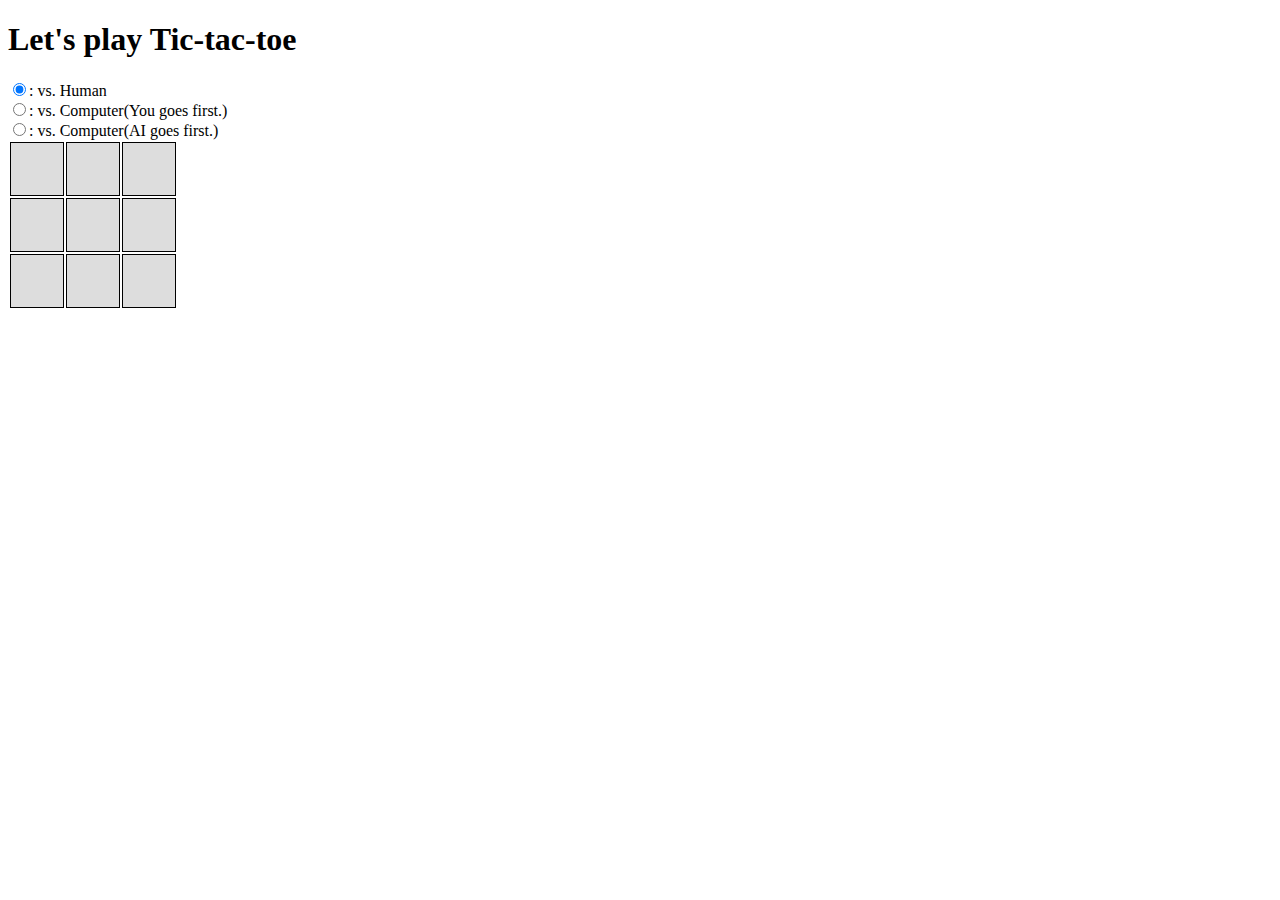
<file: index.html>
<!doctype html> <html> 
	<head>
		<title>Tic-tac-toe</title> 
		<meta charset = "utf-8"> 
		<link href = "ttt-styles.css"
				rel = "stylesheet">
	</head> 
	<body>
		<h1 class = "ttt-heading">Let's play Tic-tac-toe</h1>
		<input type="radio" name="playerSelect" checked>: vs. Human<br>
		<input type="radio" name="playerSelect">: vs. Computer(You goes first.)<br>
		<input type="radio" name="playerSelect">: vs. Computer(AI goes first.)<br>
		<script src = "tttModel.js"></script>
		<script src = "tttView.js"></script>
		<script src = "tttController.js"></script>
		<script src = "tttAI.js"></script>
		<script>
		var test = new TttController(3, 3, playerMove);
		document.body.appendChild(test.view.grid);
		</script>
	</body>
</html>
</file>
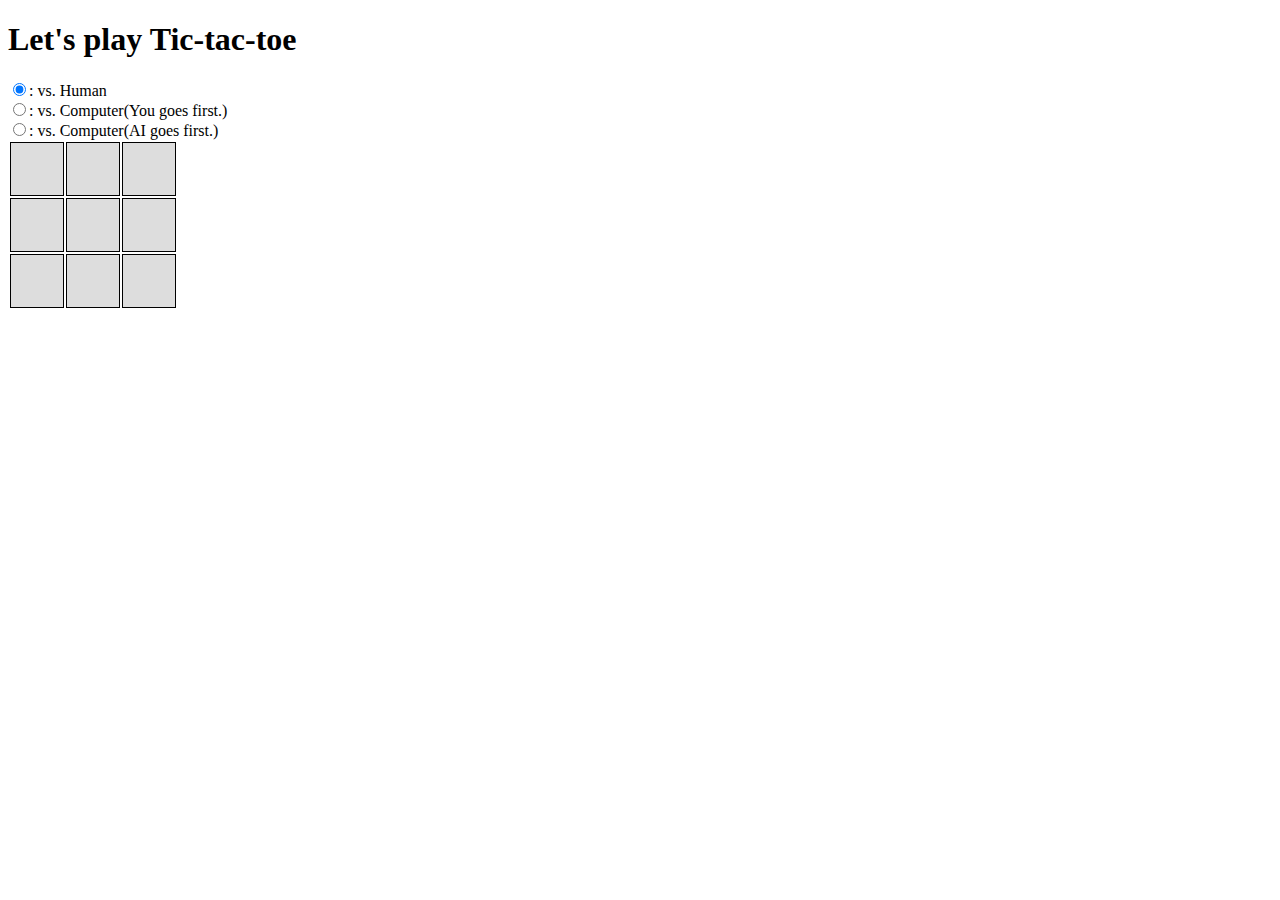
<file: tictactoe.html>
<!doctype html> <html> 
	<head>
		<title>Tic-tac-toe</title> 
		<meta charset = "utf-8"> 
		<link href = "ttt-styles.css"
				rel = "stylesheet">
	</head> 
	<body>
		<h1 class = "ttt-heading">Let's play Tic-tac-toe</h1>
		<input type="radio" name="playerSelect" checked>: vs. Human<br>
		<input type="radio" name="playerSelect">: vs. Computer(You goes first.)<br>
		<input type="radio" name="playerSelect">: vs. Computer(AI goes first.)<br>
		<script src = "tttModel.js"></script>
		<script src = "tttView.js"></script>
		<script src = "tttController.js"></script>
		<script src = "tttAI.js"></script>
		<script>
		var test = new TttController(3, 3, playerMove);
		document.body.appendChild(test.view.grid);
		</script>
	</body>
</html>
</file>
<file: ttt-styles.css>
.game-grid-view 
{

}

.game-grid-cell
{
	width: 50px;
	height: 50px;
	background-color: #ddd;
	text-align: center;
	font-family: verdana sans-serif;
	border: 1px solid black;
}
</file>
